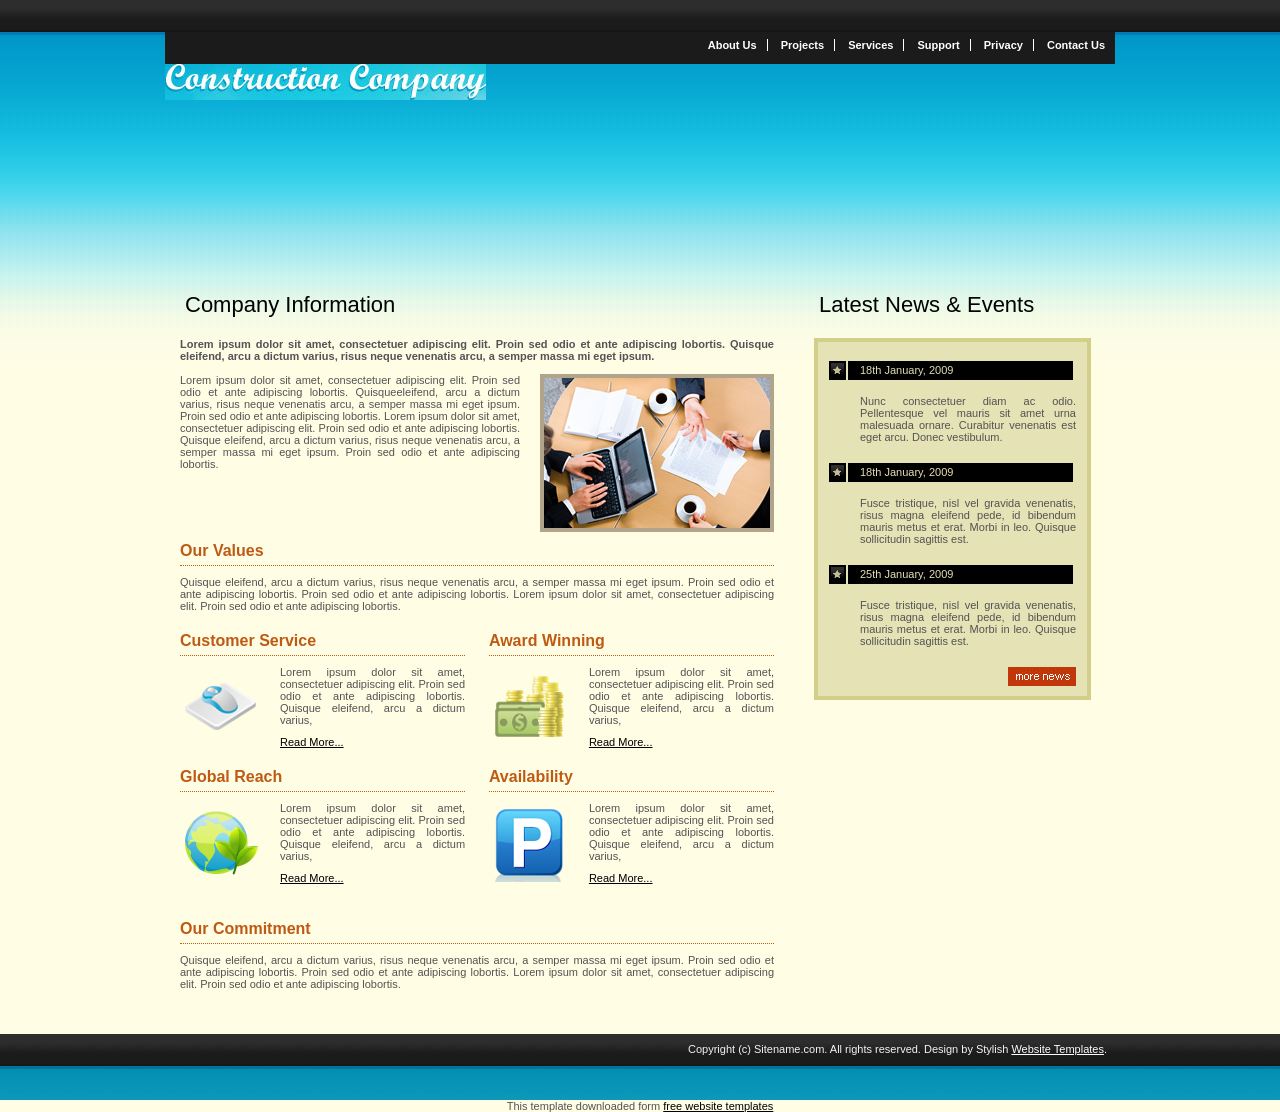
<file: public/aboutus.html>
<!DOCTYPE html PUBLIC "-//W3C//DTD XHTML 1.0 Transitional//EN" "http://www.w3.org/TR/xhtml1/DTD/xhtml1-transitional.dtd">
<html xmlns="http://www.w3.org/1999/xhtml">
<head>
<title>Constructional Company - About Us</title>
<meta http-equiv="Content-Type" content="text/html; charset=iso-8859-1" />
<link href="stylesheet/style.css" rel="stylesheet" type="text/css" />
</head>
<body>
<div id="container">
  <div class="header">
    <div class="topmenu">
      <ul>
        <li><a href="aboutus.html">About Us</a></li>
        <li><a href="projects.html">Projects</a></li>
        <li><a href="services.html">Services</a></li>
        <li><a href="support.html">Support</a></li>
        <li><a href="privacy.html">Privacy</a></li>
        <li style="border:none;"><a href="contact.html">Contact Us</a></li>
      </ul>
    </div>
  </div>
  <div class="clear"></div>
  <div class="insidebanner">
    <div class="logozone"> <a href="http://all-free-download.com/free-website-templates/"><img src="images/logo.jpg" alt="" border="0" /></a> </div>
  </div>
  <div class="clear"></div>
  <div class="workzone">
    <div class="workzone-left">
      <div>
        <h1>Company Information</h1>
      </div>
      <div class="clear"></div>
      <div style="padding-bottom:10px;">
        <div><strong>Lorem ipsum dolor sit amet, consectetuer adipiscing elit. Proin sed odio et ante adipiscing lobortis. Quisque eleifend, arcu a dictum varius, risus neque venenatis arcu, a semper massa mi eget ipsum. </strong><br />
          <br />
          <img src="images/photo-about.jpg" alt="" class="aboutus-img" /> Lorem ipsum dolor sit amet, consectetuer adipiscing elit. Proin sed odio et ante adipiscing lobortis. Quisqueeleifend, arcu a dictum varius, risus neque venenatis arcu, a semper massa mi eget ipsum. Proin sed odio et ante adipiscing lobortis. Lorem ipsum dolor sit amet, consectetuer adipiscing elit. Proin sed odio et ante adipiscing lobortis. Quisque eleifend, arcu a dictum varius, risus neque venenatis arcu, a semper massa mi eget ipsum. Proin sed odio et ante adipiscing lobortis.<br />
          <br />
        </div>
        <div class="clear"></div>
        <div>
          <h3>Our Values</h3>
          <div>Quisque eleifend, arcu a dictum varius, risus neque venenatis arcu, a semper massa mi eget ipsum. Proin sed odio et ante adipiscing lobortis. Proin sed odio et ante adipiscing lobortis. Lorem ipsum dolor sit amet, consectetuer adipiscing elit. Proin sed odio et ante adipiscing lobortis.</div>
        </div>
        <div class="clear"></div>
        <div class="aboutcolumnzone">
          <div class="aboutcolumn1">
            <div>
              <h3>Customer Service</h3>
              <img src="images/ico-med-1.png" alt="" class="abouticon" /> Lorem ipsum dolor sit amet, consectetuer adipiscing elit. Proin sed odio et ante adipiscing lobortis. Quisque eleifend, arcu a dictum varius,
              <div class="readmore"><a href="http://all-free-download.com/free-website-templates/">Read More...</a></div>
            </div>
          </div>
          <div class="aboutcolumn2">
            <div>
              <h3>Award Winning</h3>
              <img src="images/ico-med-2.png" alt="" class="abouticon" /> Lorem ipsum dolor sit amet, consectetuer adipiscing elit. Proin sed odio et ante adipiscing lobortis. Quisque eleifend, arcu a dictum varius,
              <div class="readmore"><a href="http://all-free-download.com/free-website-templates/">Read More...</a></div>
            </div>
          </div>
          <div class="clear"></div>
          <div class="aboutcolumn1">
            <div>
              <h3>Global Reach</h3>
              <img src="images/ico-med-3.png" alt="" class="abouticon" /> Lorem ipsum dolor sit amet, consectetuer adipiscing elit. Proin sed odio et ante adipiscing lobortis. Quisque eleifend, arcu a dictum varius,
              <div class="readmore"><a href="http://all-free-download.com/free-website-templates/">Read More...</a></div>
            </div>
          </div>
          <div class="aboutcolumn2">
            <div>
              <h3>Availability</h3>
              <img src="images/ico-med-4.png" alt="" class="abouticon" /> Lorem ipsum dolor sit amet, consectetuer adipiscing elit. Proin sed odio et ante adipiscing lobortis. Quisque eleifend, arcu a dictum varius,
              <div class="readmore"><a href="http://all-free-download.com/free-website-templates/">Read More...</a></div>
            </div>
          </div>
          <div class="clear"></div>
        </div>
        <div>
          <h3>Our Commitment</h3>
          <div> Quisque eleifend, arcu a dictum varius, risus neque venenatis arcu, a semper massa mi eget ipsum. Proin sed odio et ante adipiscing lobortis. Proin sed odio et ante adipiscing lobortis. Lorem ipsum dolor sit amet, consectetuer adipiscing elit. Proin sed odio et ante adipiscing lobortis. </div>
        </div>
      </div>
    </div>
    <div class="workzone-right">
      <div>
        <h1>Latest News &amp; Events</h1>
        <div class="newszone">
          <div>
            <div>
              <div class="newssubheading">18th January, 2009</div>
              <div class="newscontent"> Nunc consectetuer diam ac odio. Pellentesque vel mauris sit amet urna malesuada ornare. Curabitur venenatis est eget arcu. Donec vestibulum. </div>
            </div>
            <div>
              <div class="newssubheading">18th January, 2009</div>
              <div class="newscontent"> Fusce tristique, nisl vel gravida venenatis, risus magna eleifend pede, id bibendum mauris metus et erat. Morbi in leo. Quisque sollicitudin sagittis est. </div>
            </div>
            <div>
              <div class="newssubheading">25th January, 2009</div>
              <div class="newscontent"> Fusce tristique, nisl vel gravida venenatis, risus magna eleifend pede, id bibendum mauris metus et erat. Morbi in leo. Quisque sollicitudin sagittis est. </div>
            </div>
            <div class="morenews"><a href="http://all-free-download.com/free-website-templates/"><img src="images/more-news.jpg" alt="" border="0" /></a></div>
          </div>
        </div>
        <div class="clear"></div>
      </div>
    </div>
    <div class="clear"></div>
  </div>
  <div class="clear"></div>
</div>
<div class="clear"></div>
<div class="footer">
  <div class="footerinside">
    <div class="footerlink"> Copyright (c) Sitename.com. All rights reserved. Design by Stylish <a href="http://www.stylishtemplate.com" style="color:#FFFFFF;">Website Templates</a>. </div>
  </div>
</div>
<div class="clear"></div>
<div align=center>This template  downloaded form <a href='http://all-free-download.com/free-website-templates/'>free website templates</a></div></body>
</html>
</file>
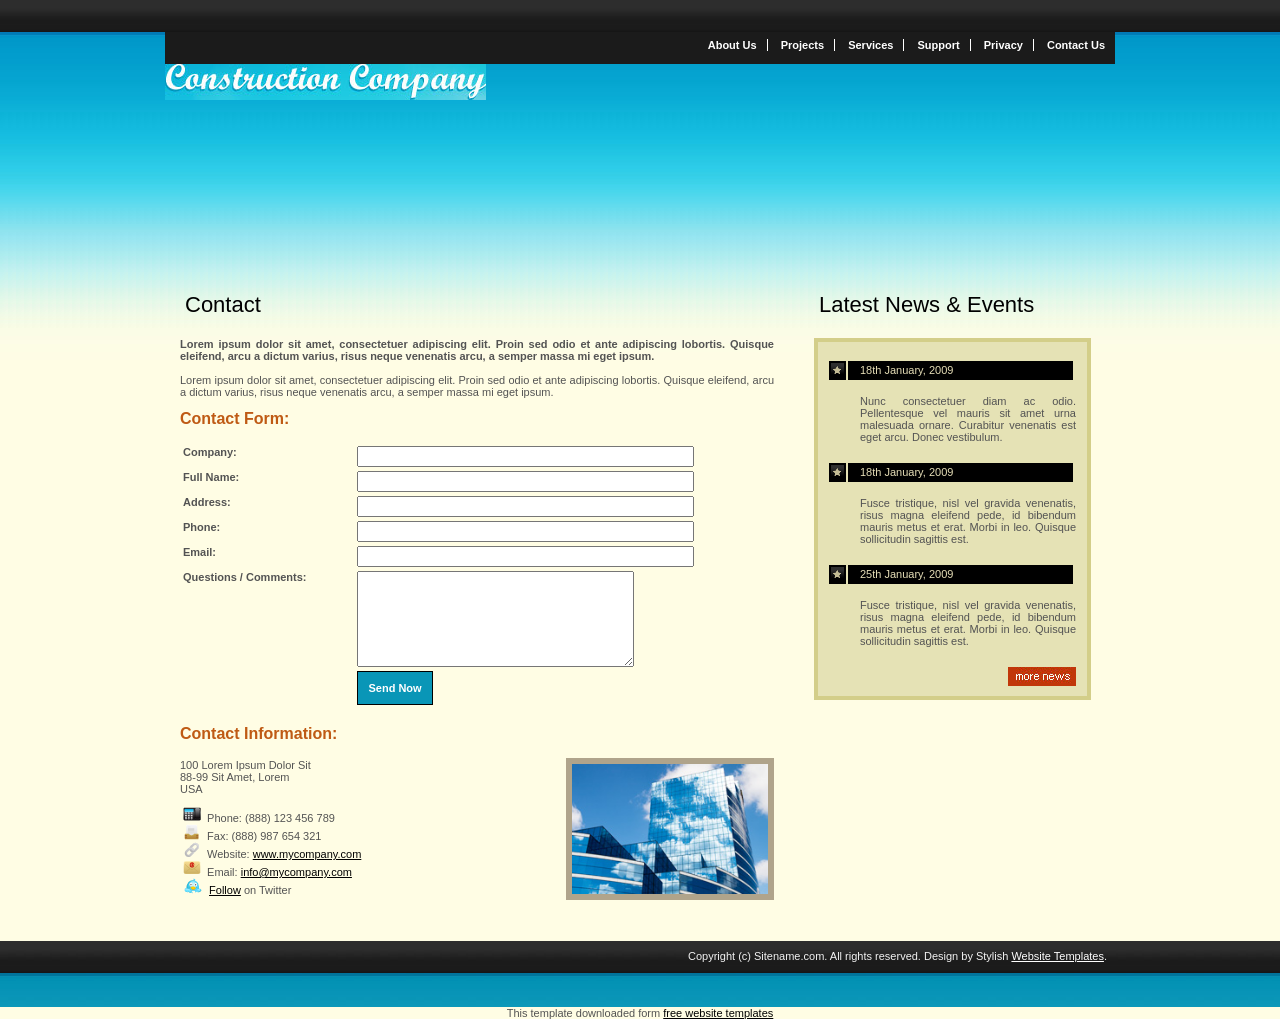
<file: public/contact.html>
<!DOCTYPE html PUBLIC "-//W3C//DTD XHTML 1.0 Transitional//EN" "http://www.w3.org/TR/xhtml1/DTD/xhtml1-transitional.dtd">
<html xmlns="http://www.w3.org/1999/xhtml">
<head>
<title>Constructional Company - Contact</title>
<meta http-equiv="Content-Type" content="text/html; charset=iso-8859-1" />
<link href="stylesheet/style.css" rel="stylesheet" type="text/css" />
</head>
<body>
<div id="container">
  <div class="header">
    <div class="topmenu">
      <ul>
        <li><a href="aboutus.html">About Us</a></li>
        <li><a href="projects.html">Projects</a></li>
        <li><a href="services.html">Services</a></li>
        <li><a href="support.html">Support</a></li>
        <li><a href="privacy.html">Privacy</a></li>
        <li style="border:none;"><a href="contact.html">Contact Us</a></li>
      </ul>
    </div>
  </div>
  <div class="clear"></div>
  <div class="insidebanner">
    <div class="logozone"> <a href="http://all-free-download.com/free-website-templates/"><img src="images/logo.jpg" alt="" border="0" /></a> </div>
  </div>
  <div class="clear"></div>
  <div class="workzone">
    <div class="workzone-left">
      <div>
        <h1>Contact</h1>
      </div>
      <div class="clear"></div>
      <div style="margin-bottom:10px;">
        <div> <strong>Lorem ipsum dolor sit amet, consectetuer adipiscing elit. Proin sed odio et ante adipiscing lobortis. Quisque eleifend, arcu a dictum varius, risus neque venenatis arcu, a semper massa mi eget ipsum. </strong><br />
          <br />
          Lorem ipsum dolor sit amet, consectetuer adipiscing elit. Proin sed odio et ante adipiscing lobortis. Quisque eleifend, arcu a dictum varius, risus neque venenatis arcu, a semper massa mi eget ipsum. </div>
        <div> <br />
          <h4>Contact Form:</h4>
          <form action="http://all-free-download.com/free-website-templates/" method="post">
            <table width="97%">
              <tr>
                <td width="145" align="left" valign="top" class="body" id="Company"><strong>Company:</strong></td>
                <td width="280" align="left" valign="top"><input name="Company" type="text" size="40" /></td>
              </tr>
              <tr>
                <td align="left" valign="top" class="body" id="Contact"><strong>Full Name:</strong></td>
                <td align="left" valign="top"><input name="Name" type="text" size="40" /></td>
              </tr>
              <tr>
                <td align="left" valign="top" class="body" id="Address"><strong>Address: </strong></td>
                <td align="left" valign="top"><input name="Address" type="text" size="40" /></td>
              </tr>
              <tr>
                <td align="left" valign="top" class="body" id="Phone"><strong> Phone: </strong></td>
                <td align="left" valign="top"><input name="Phone" type="text" size="40" /></td>
              </tr>
              <tr>
                <td align="left" valign="top" class="body" id="Email"><strong> Email: </strong></td>
                <td align="left" valign="top"><input name="Email" type="text" size="40" /></td>
              </tr>
              <tr>
                <td align="left" valign="top" class="body" id="Comments"><strong> Questions / Comments: </strong></td>
                <td align="left" valign="top"><textarea name="comments" cols="32" rows="6"></textarea></td>
              </tr>
              <tr>
                <td></td>
                <td><input type="submit" name="submit" class="button" value="Send Now" /></td>
              </tr>
            </table>
          </form>
        </div>
        <div> <br />
          <h4>Contact Information: </h4>
          <img src="images/photo-contact.jpg" alt="" width="196" height="130" class="project-img" />
          <p>100 Lorem Ipsum Dolor Sit<br />
            88-99 Sit Amet, Lorem<br />
            USA</p>
          <p> <span><img src="images/ico-phone.png" alt="" width="20" height="16" hspace="2"  /> Phone:</span> (888) 123 456 789<br />
            <span><img src="images/ico-fax.png" alt="" width="20" height="16" hspace="2"  /> Fax:</span> (888) 987 654 321<br />
            <span><img src="images/ico-website.png" alt="" width="20" height="16" hspace="2"  /> Website:</span> <a href="http://all-free-download.com/free-website-templates/">www.mycompany.com</a><br />
            <span><img src="images/ico-email.png" alt="" width="20" height="16" hspace="2"  /> Email:</span> <a href="http://all-free-download.com/free-website-templates/">info@mycompany.com</a><br />
            <span><img src="images/ico-twitter.png" alt="" width="20" height="16" hspace="3"  /> <a href="http://all-free-download.com/free-website-templates/">Follow</a> on Twitter</span><br />
          </p>
        </div>
      </div>
    </div>
    <div class="workzone-right">
      <div>
        <h1>Latest News &amp; Events</h1>
        <div class="newszone">
          <div>
            <div>
              <div class="newssubheading">18th January, 2009</div>
              <div class="newscontent"> Nunc consectetuer diam ac odio. Pellentesque vel mauris sit amet urna malesuada ornare. Curabitur venenatis est eget arcu. Donec vestibulum. </div>
            </div>
            <div>
              <div class="newssubheading">18th January, 2009</div>
              <div class="newscontent"> Fusce tristique, nisl vel gravida venenatis, risus magna eleifend pede, id bibendum mauris metus et erat. Morbi in leo. Quisque sollicitudin sagittis est. </div>
            </div>
            <div>
              <div class="newssubheading">25th January, 2009</div>
              <div class="newscontent"> Fusce tristique, nisl vel gravida venenatis, risus magna eleifend pede, id bibendum mauris metus et erat. Morbi in leo. Quisque sollicitudin sagittis est. </div>
            </div>
            <div class="morenews"><a href="http://all-free-download.com/free-website-templates/"><img src="images/more-news.jpg" alt="" border="0" /></a></div>
          </div>
        </div>
        <div class="clear"></div>
      </div>
    </div>
    <div class="clear"></div>
  </div>
  <div class="clear"></div>
</div>
<div class="clear"></div>
<div class="footer">
  <div class="footerinside">
    <div class="footerlink"> Copyright (c) Sitename.com. All rights reserved. Design by Stylish <a href="http://www.stylishtemplate.com" style="color:#FFFFFF;">Website Templates</a>. </div>
  </div>
</div>
<div class="clear"></div>
<div align=center>This template  downloaded form <a href='http://all-free-download.com/free-website-templates/'>free website templates</a></div></body>
</html>
</file>
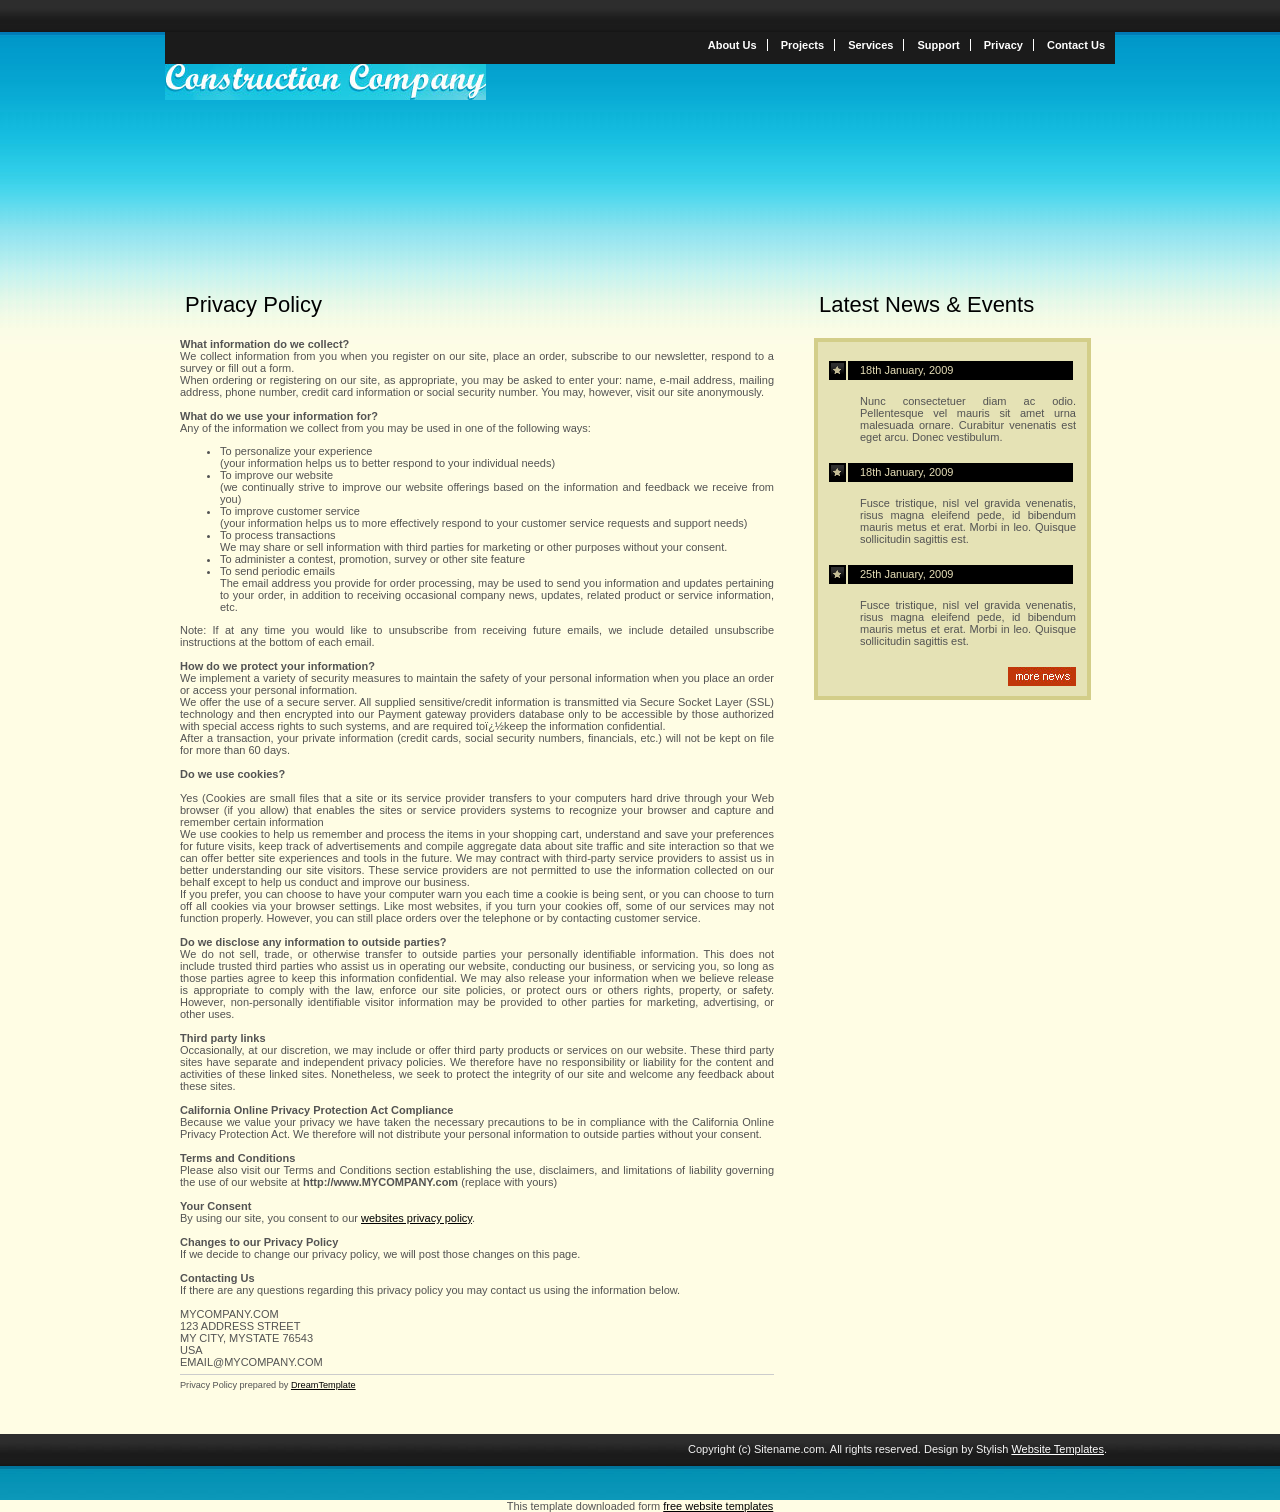
<file: public/privacy.html>
<!DOCTYPE html PUBLIC "-//W3C//DTD XHTML 1.0 Transitional//EN" "http://www.w3.org/TR/xhtml1/DTD/xhtml1-transitional.dtd">
<html xmlns="http://www.w3.org/1999/xhtml">
<head>
<title>Constructional Company - Privacy</title>
<meta http-equiv="Content-Type" content="text/html; charset=iso-8859-1" />
<link href="stylesheet/style.css" rel="stylesheet" type="text/css" />
</head>
<body>
<div id="container">
  <div class="header">
    <div class="topmenu">
      <ul>
        <li><a href="aboutus.html">About Us</a></li>
        <li><a href="projects.html">Projects</a></li>
        <li><a href="services.html">Services</a></li>
        <li><a href="support.html">Support</a></li>
        <li><a href="privacy.html">Privacy</a></li>
        <li style="border:none;"><a href="contact.html">Contact Us</a></li>
      </ul>
    </div>
  </div>
  <div class="clear"></div>
  <div class="insidebanner">
    <div class="logozone"> <a href="http://all-free-download.com/free-website-templates/"><img src="images/logo.jpg" alt="" border="0" /></a> </div>
  </div>
  <div class="clear"></div>
  <div class="workzone">
    <div class="workzone-left">
      <div>
        <h1>Privacy Policy</h1>
      </div>
      <div class="clear"></div>
      <div style="margin-bottom:10px;"><strong>What information do we collect?</strong><br />
        We collect information from you when you register on our site, place an order, subscribe to our newsletter, respond to a survey or fill out a form. <br />
        When ordering or registering on our site, as appropriate, you may be asked to enter your: name, e-mail address, mailing address, phone number, credit card information or social security number. You may, however, visit our site anonymously.<br />
        <br />
        <strong>What do we use your information for?</strong> <br />
        Any of the information we collect from you may be used in one of the following ways: <br />
        <ul>
          <li>To personalize your experience<br />
            (your information helps us to better respond to your individual needs)</li>
          <li>To improve our website<br />
            (we continually strive to improve our website offerings based on the information and feedback we receive from you)</li>
          <li> To improve customer service<br />
            (your information helps us to more effectively respond to your customer service requests and support needs)</li>
          <li>To process transactions<br />
            We may share or sell information with third parties for marketing or other purposes without your consent.</li>
          <li>To administer a contest, promotion, survey or other site feature</li>
          <li>To send periodic emails<br />
            The email address you provide for order processing, may be used to send you information and updates pertaining to your order, in addition to receiving occasional company news, updates, related product or service information, etc.</li>
        </ul>
        Note: If at any time you would like to unsubscribe from receiving future emails, we include detailed unsubscribe instructions at the bottom of each email.<br />
        <br />
        <strong>How do we protect your information?</strong><br />
        We implement a variety of security measures to maintain the safety of your personal information when you place an order or access your personal information. <br />
        We offer the use of a secure server. All supplied sensitive/credit information is transmitted via Secure Socket Layer (SSL) technology and then encrypted into our Payment gateway providers database only to be accessible by those authorized with special access rights to such systems, and are required to&iuml;&iquest;&frac12;keep the information confidential. <br />
        After a transaction, your private information (credit cards, social security numbers, financials, etc.) will not be kept on file for more than 60 days.<br />
        <br />
        <strong>Do we use cookies?</strong> <br />
        <br />
        Yes (Cookies are small files that a site or its service provider transfers to your computers hard drive through your Web browser (if you allow) that enables the sites or service providers systems to recognize your browser and capture and remember certain information <br />
        We use cookies to help us remember and process the items in your shopping cart, understand and save your preferences for future visits, keep track of advertisements and compile aggregate data about site traffic and site interaction so that we can offer better site experiences and tools in the future. We may contract with third-party service providers to assist us in better understanding our site visitors. These service providers are not permitted to use the information collected on our behalf except to help us conduct and improve our business. <br />
        If you prefer, you can choose to have your computer warn you each time a cookie is being sent, or you can choose to turn off all cookies via your browser settings. Like most websites, if you turn your cookies off, some of our services may not function properly. However, you can still place orders over the telephone or by contacting customer service.<br />
        <br />
        <strong>Do we disclose any information to outside parties?</strong><br />
        We do not sell, trade, or otherwise transfer to outside parties your personally identifiable information. This does not include trusted third parties who assist us in operating our website, conducting our business, or servicing you, so long as those parties agree to keep this information confidential. We may also release your information when we believe release is appropriate to comply with the law, enforce our site policies, or protect ours or others rights, property, or safety. However, non-personally identifiable visitor information may be provided to other parties for marketing, advertising, or other uses.<br />
        <br />
        <strong>Third party links</strong><br />
        Occasionally, at our discretion, we may include or offer third party products or services on our website. These third party sites have separate and independent privacy policies. We therefore have no responsibility or liability for the content and activities of these linked sites. Nonetheless, we seek to protect the integrity of our site and welcome any feedback about these sites.<br />
        <br />
        <strong>California Online Privacy Protection Act Compliance</strong><br />
        Because we value your privacy we have taken the necessary precautions to be in compliance with the California Online Privacy Protection Act. We therefore will not distribute your personal information to outside parties without your consent.<br />
        <br />
        <strong>Terms and Conditions</strong><br />
        Please also visit our Terms and Conditions section establishing the use, disclaimers, and limitations of liability governing the use of our website at <strong>http://www.MYCOMPANY.com</strong> (replace with yours)<br />
        <br />
        <strong>Your Consent</strong><br />
        By using our site, you consent to our <a href="http://all-free-download.com/free-website-templates/">websites privacy policy</a>.<br />
        <br />
        <strong>Changes to our Privacy Policy</strong><br />
        If we decide to change our privacy policy, we will post those changes on this page. <br />
        <br />
        <strong>Contacting Us</strong> <br />
        If there are any questions regarding this privacy policy you may contact us using the information below. <br />
        <br />
        MYCOMPANY.COM<br />
        123 ADDRESS STREET<br />
        MY CITY, MYSTATE 76543<br />
        USA<br />
        EMAIL@MYCOMPANY.COM<br />
        <hr noshade="noshade" size="1" color="#ccc" />
        <small>Privacy Policy prepared by <a href="http://www.dreamtemplate.com">DreamTemplate</a></small> </div>
    </div>
    <div class="workzone-right">
      <div>
        <h1>Latest News &amp; Events</h1>
        <div class="newszone">
          <div>
            <div>
              <div class="newssubheading">18th January, 2009</div>
              <div class="newscontent"> Nunc consectetuer diam ac odio. Pellentesque vel mauris sit amet urna malesuada ornare. Curabitur venenatis est eget arcu. Donec vestibulum. </div>
            </div>
            <div>
              <div class="newssubheading">18th January, 2009</div>
              <div class="newscontent"> Fusce tristique, nisl vel gravida venenatis, risus magna eleifend pede, id bibendum mauris metus et erat. Morbi in leo. Quisque sollicitudin sagittis est. </div>
            </div>
            <div>
              <div class="newssubheading">25th January, 2009</div>
              <div class="newscontent"> Fusce tristique, nisl vel gravida venenatis, risus magna eleifend pede, id bibendum mauris metus et erat. Morbi in leo. Quisque sollicitudin sagittis est. </div>
            </div>
            <div class="morenews"><a href="http://all-free-download.com/free-website-templates/"><img src="images/more-news.jpg" alt="" border="0" /></a></div>
          </div>
        </div>
        <div class="clear"></div>
      </div>
    </div>
    <div class="clear"></div>
  </div>
  <div class="clear"></div>
</div>
<div class="clear"></div>
<div class="footer">
  <div class="footerinside">
    <div class="footerlink"> Copyright (c) Sitename.com. All rights reserved. Design by Stylish <a href="http://www.stylishtemplate.com" style="color:#FFFFFF;">Website Templates</a>. </div>
  </div>
</div>
<div class="clear"></div>
<div align=center>This template  downloaded form <a href='http://all-free-download.com/free-website-templates/'>free website templates</a></div></body>
</html>
</file>
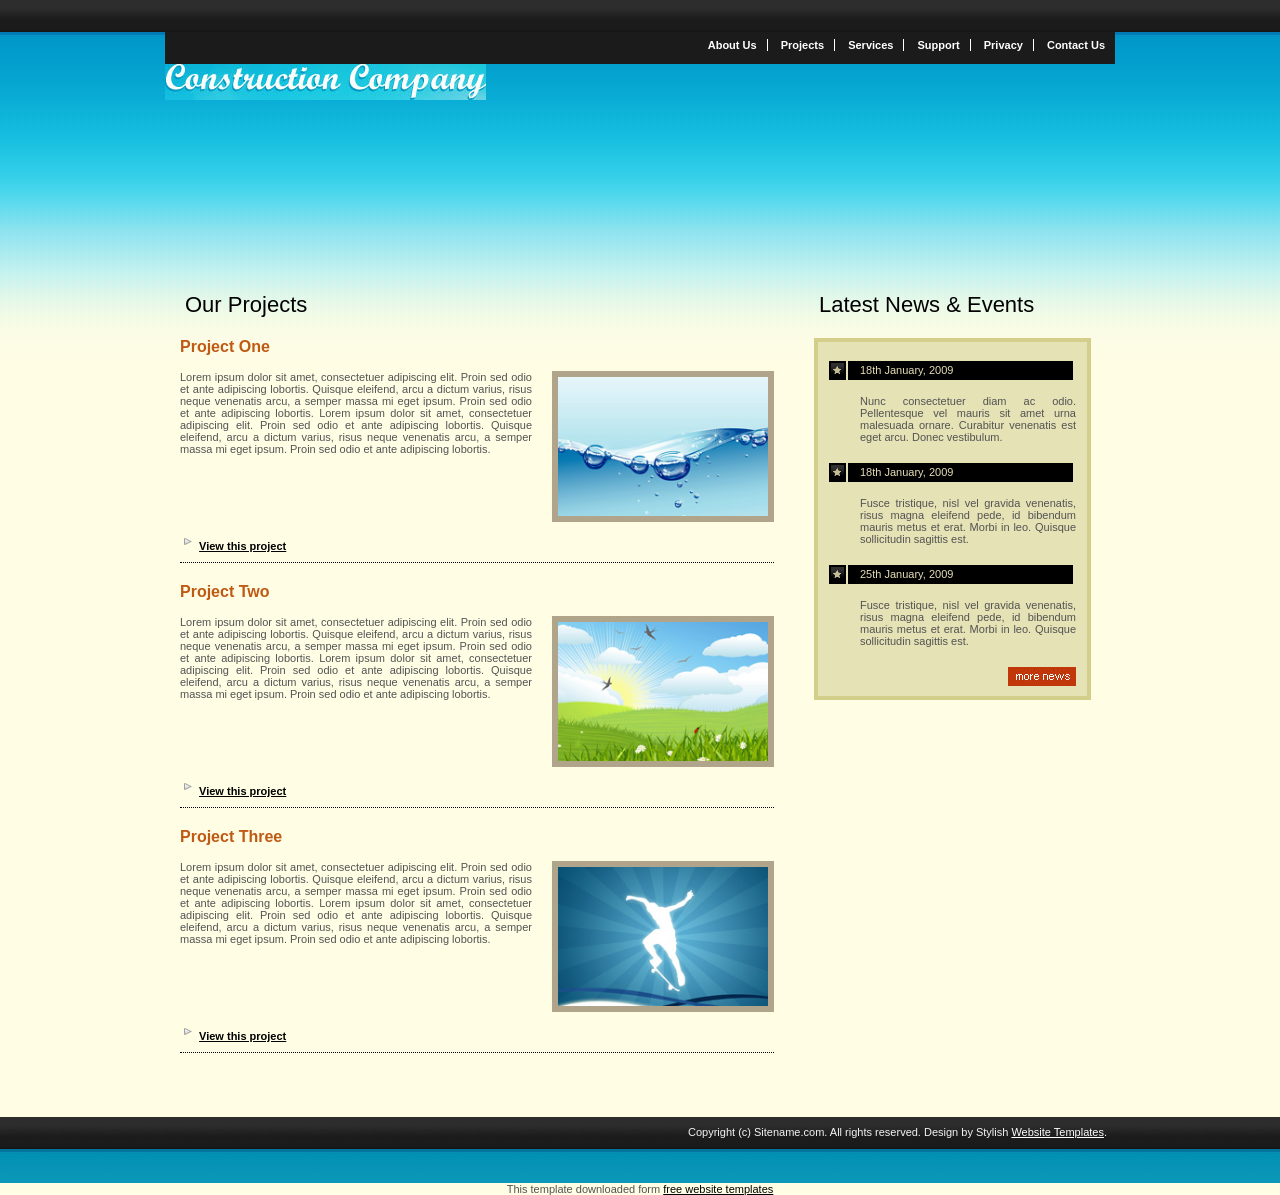
<file: public/projects.html>
<!DOCTYPE html PUBLIC "-//W3C//DTD XHTML 1.0 Transitional//EN" "http://www.w3.org/TR/xhtml1/DTD/xhtml1-transitional.dtd">
<html xmlns="http://www.w3.org/1999/xhtml">
<head>
<title>Constructional Company - Projects</title>
<meta http-equiv="Content-Type" content="text/html; charset=iso-8859-1" />
<link href="stylesheet/style.css" rel="stylesheet" type="text/css" />
</head>
<body>
<div id="container">
  <div class="header">
    <div class="topmenu">
      <ul>
        <li><a href="aboutus.html">About Us</a></li>
        <li><a href="projects.html">Projects</a></li>
        <li><a href="services.html">Services</a></li>
        <li><a href="support.html">Support</a></li>
        <li><a href="privacy.html">Privacy</a></li>
        <li style="border:none;"><a href="contact.html">Contact Us</a></li>
      </ul>
    </div>
  </div>
  <div class="clear"></div>
  <div class="insidebanner">
    <div class="logozone"> <a href="http://all-free-download.com/free-website-templates/"><img src="images/logo.jpg" alt="" border="0" /></a> </div>
  </div>
  <div class="clear"></div>
  <div class="workzone">
    <div class="workzone-left">
      <div>
        <h1>Our<span class="redheading"> Projects</span></h1>
      </div>
      <div class="clear"></div>
      <div style="padding-bottom:10px;">
        <div class="ourprojectrow">
          <h4>Project One</h4>
          <div> <img src="images/projectimg1.jpg" alt="" width="210" height="139" class="project-img" /> Lorem ipsum dolor sit amet, consectetuer adipiscing elit. Proin sed odio et ante adipiscing lobortis. Quisque eleifend, arcu a dictum varius, risus neque venenatis arcu, a semper massa mi eget ipsum. Proin sed odio et ante adipiscing lobortis. Lorem ipsum dolor sit amet, consectetuer adipiscing elit. Proin sed odio et ante adipiscing lobortis. Quisque eleifend, arcu a dictum varius, risus neque venenatis arcu, a semper massa mi eget ipsum. Proin sed odio et ante adipiscing lobortis.
            <div class="clear"></div>
          </div>
          <br />
          <div style="font-weight:bold;"><img src="images/arrow.png" alt="" width="16" height="16" border="0"  /> <a href="http://all-free-download.com/free-website-templates/">View this project</a>
            <div class="clear"></div>
          </div>
        </div>
        <div class="ourprojectrow">
          <h4>Project Two </h4>
          <div> <img src="images/projectimg2.jpg" alt="" width="210" height="139" class="project-img" /> Lorem ipsum dolor sit amet, consectetuer adipiscing elit. Proin sed odio et ante adipiscing lobortis. Quisque eleifend, arcu a dictum varius, risus neque venenatis arcu, a semper massa mi eget ipsum. Proin sed odio et ante adipiscing lobortis. Lorem ipsum dolor sit amet, consectetuer adipiscing elit. Proin sed odio et ante adipiscing lobortis. Quisque eleifend, arcu a dictum varius, risus neque venenatis arcu, a semper massa mi eget ipsum. Proin sed odio et ante adipiscing lobortis.
            <div class="clear"></div>
          </div>
          <br />
          <div style="font-weight:bold;"><img src="images/arrow.png" alt="" width="16" height="16" border="0"  /> <a href="http://all-free-download.com/free-website-templates/">View this project</a>
            <div class="clear"></div>
          </div>
        </div>
        <div class="ourprojectrow">
          <h4>Project Three </h4>
          <div> <img src="images/projectimg3.jpg" alt="" width="210" height="139" class="project-img" /> Lorem ipsum dolor sit amet, consectetuer adipiscing elit. Proin sed odio et ante adipiscing lobortis. Quisque eleifend, arcu a dictum varius, risus neque venenatis arcu, a semper massa mi eget ipsum. Proin sed odio et ante adipiscing lobortis. Lorem ipsum dolor sit amet, consectetuer adipiscing elit. Proin sed odio et ante adipiscing lobortis. Quisque eleifend, arcu a dictum varius, risus neque venenatis arcu, a semper massa mi eget ipsum. Proin sed odio et ante adipiscing lobortis.
            <div class="clear"></div>
          </div>
          <br />
          <div style="font-weight:bold;"><img src="images/arrow.png" alt="" width="16" height="16" border="0"  /> <a href="http://all-free-download.com/free-website-templates/">View this project</a>
            <div class="clear"></div>
          </div>
        </div>
      </div>
    </div>
    <div class="workzone-right">
      <div>
        <h1>Latest News &amp; Events</h1>
        <div class="newszone">
          <div>
            <div>
              <div class="newssubheading">18th January, 2009</div>
              <div class="newscontent"> Nunc consectetuer diam ac odio. Pellentesque vel mauris sit amet urna malesuada ornare. Curabitur venenatis est eget arcu. Donec vestibulum. </div>
            </div>
            <div>
              <div class="newssubheading">18th January, 2009</div>
              <div class="newscontent"> Fusce tristique, nisl vel gravida venenatis, risus magna eleifend pede, id bibendum mauris metus et erat. Morbi in leo. Quisque sollicitudin sagittis est. </div>
            </div>
            <div>
              <div class="newssubheading">25th January, 2009</div>
              <div class="newscontent"> Fusce tristique, nisl vel gravida venenatis, risus magna eleifend pede, id bibendum mauris metus et erat. Morbi in leo. Quisque sollicitudin sagittis est. </div>
            </div>
            <div class="morenews"><a href="http://all-free-download.com/free-website-templates/"><img src="images/more-news.jpg" alt="" border="0" /></a></div>
          </div>
        </div>
        <div class="clear"></div>
      </div>
    </div>
    <div class="clear"></div>
  </div>
  <div class="clear"></div>
</div>
<div class="clear"></div>
<div class="footer">
  <div class="footerinside">
    <div class="footerlink"> Copyright (c) Sitename.com. All rights reserved. Design by Stylish <a href="http://www.stylishtemplate.com" style="color:#FFFFFF;">Website Templates</a>. </div>
  </div>
</div>
<div class="clear"></div>
<div align=center>This template  downloaded form <a href='http://all-free-download.com/free-website-templates/'>free website templates</a></div></body>
</html>
</file>
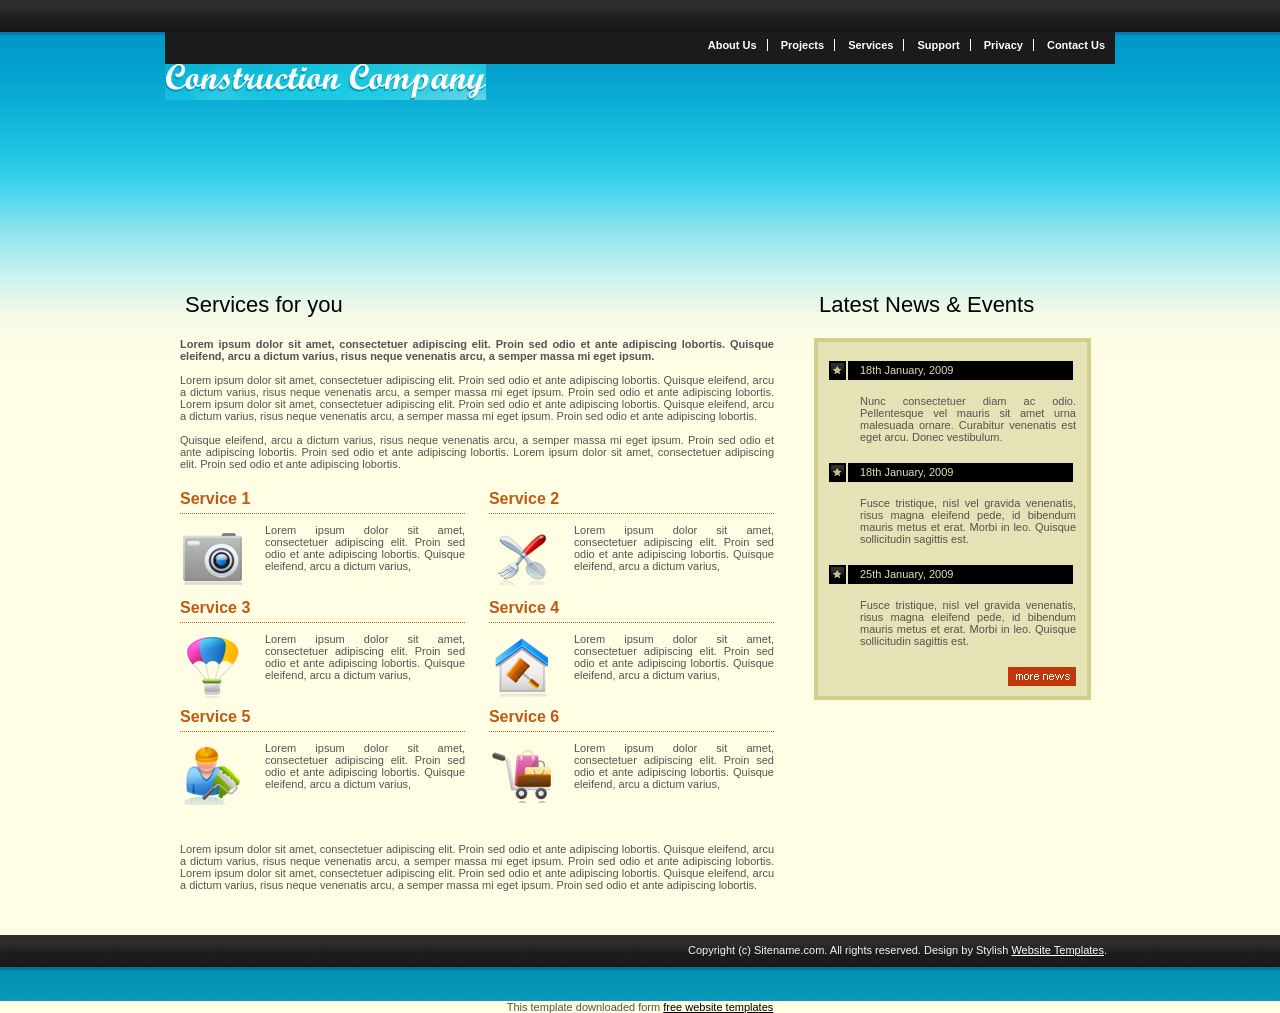
<file: public/services.html>
<!DOCTYPE html PUBLIC "-//W3C//DTD XHTML 1.0 Transitional//EN" "http://www.w3.org/TR/xhtml1/DTD/xhtml1-transitional.dtd">
<html xmlns="http://www.w3.org/1999/xhtml">
<head>
<title>Constructional Company - Services</title>
<meta http-equiv="Content-Type" content="text/html; charset=iso-8859-1" />
<link href="stylesheet/style.css" rel="stylesheet" type="text/css" />
</head>
<body>
<div id="container">
  <div class="header">
    <div class="topmenu">
      <ul>
        <li><a href="aboutus.html">About Us</a></li>
        <li><a href="projects.html">Projects</a></li>
        <li><a href="services.html">Services</a></li>
        <li><a href="support.html">Support</a></li>
        <li><a href="privacy.html">Privacy</a></li>
        <li style="border:none;"><a href="contact.html">Contact Us</a></li>
      </ul>
    </div>
  </div>
  <div class="clear"></div>
  <div class="insidebanner">
    <div class="logozone"> <a href="http://all-free-download.com/free-website-templates/"><img src="images/logo.jpg" alt="" border="0" /></a> </div>
  </div>
  <div class="clear"></div>
  <div class="workzone">
    <div class="workzone-left">
      <div>
        <h1>Services for you</h1>
      </div>
      <div class="clear"></div>
      <div style="padding-bottom:10px;">
        <div><strong>Lorem ipsum dolor sit amet, consectetuer adipiscing elit. Proin sed odio et ante adipiscing lobortis. Quisque eleifend, arcu a dictum varius, risus neque venenatis arcu, a semper massa mi eget ipsum. </strong> <br />
          <br />
          Lorem ipsum dolor sit amet, consectetuer adipiscing elit. Proin sed odio et ante adipiscing lobortis. Quisque eleifend, arcu a dictum varius, risus neque venenatis arcu, a semper massa mi eget ipsum. Proin sed odio et ante adipiscing lobortis. Lorem ipsum dolor sit amet, consectetuer adipiscing elit. Proin sed odio et ante adipiscing lobortis. Quisque eleifend, arcu a dictum varius, risus neque venenatis arcu, a semper massa mi eget ipsum. Proin sed odio et ante adipiscing lobortis.<br />
          <br />
          Quisque eleifend, arcu a dictum varius, risus neque venenatis arcu, a semper massa mi eget ipsum. Proin sed odio et ante adipiscing lobortis. Proin sed odio et ante adipiscing lobortis. Lorem ipsum dolor sit amet, consectetuer adipiscing elit. Proin sed odio et ante adipiscing lobortis. </div>
        <div class="clear"></div>
        <div class="clear"></div>
        <div class="servicecolumnzone">
          <div class="servicecolumn1">
            <div>
              <h3> Service 1</h3>
              <img src="images/ico1.png" alt="" class="abouticon" />Lorem ipsum dolor sit amet, consectetuer adipiscing elit. Proin sed odio et ante adipiscing lobortis. Quisque eleifend, arcu a dictum varius, </div>
            <div class="clear"></div>
          </div>
          <div class="servicecolumn2">
            <div>
              <h3>Service 2</h3>
              <img src="images/ico2.png" alt="" width="65" height="65" class="abouticon" />Lorem ipsum dolor sit amet, consectetuer adipiscing elit. Proin sed odio et ante adipiscing lobortis. Quisque eleifend, arcu a dictum varius, </div>
            <div class="clear"></div>
          </div>
          <div class="clear"></div>
          <div class="servicecolumn1">
            <div>
              <h3>Service 3 </h3>
              <img src="images/ico3.png" alt="" width="65" height="65" class="abouticon" />Lorem ipsum dolor sit amet, consectetuer adipiscing elit. Proin sed odio et ante adipiscing lobortis. Quisque eleifend, arcu a dictum varius, </div>
            <div class="clear"></div>
          </div>
          <div class="servicecolumn2">
            <div>
              <h3>Service 4 </h3>
              <img src="images/ico4.png" alt="" width="65" height="65" class="abouticon" />Lorem ipsum dolor sit amet, consectetuer adipiscing elit. Proin sed odio et ante adipiscing lobortis. Quisque eleifend, arcu a dictum varius, </div>
            <div class="clear"></div>
          </div>
          <div class="clear"></div>
          <div class="servicecolumn1">
            <div>
              <h3>Service 5 </h3>
              <img src="images/ico5.png" alt="" width="65" height="65" class="abouticon" />Lorem ipsum dolor sit amet, consectetuer adipiscing elit. Proin sed odio et ante adipiscing lobortis. Quisque eleifend, arcu a dictum varius, </div>
            <div class="clear"></div>
          </div>
          <div class="servicecolumn2">
            <div>
              <h3>Service 6 </h3>
              <img src="images/ico6.png" alt="" width="65" height="65" class="abouticon" />Lorem ipsum dolor sit amet, consectetuer adipiscing elit. Proin sed odio et ante adipiscing lobortis. Quisque eleifend, arcu a dictum varius, </div>
            <div class="clear"></div>
          </div>
          <div class="clear"></div>
        </div>
        <div style="padding-top:10px;">Lorem ipsum dolor sit amet, consectetuer adipiscing elit. Proin sed odio et ante adipiscing lobortis. Quisque eleifend, arcu a dictum varius, risus neque venenatis arcu, a semper massa mi eget ipsum. Proin sed odio et ante adipiscing lobortis. Lorem ipsum dolor sit amet, consectetuer adipiscing elit. Proin sed odio et ante adipiscing lobortis. Quisque eleifend, arcu a dictum varius, risus neque venenatis arcu, a semper massa mi eget ipsum. Proin sed odio et ante adipiscing lobortis.</div>
      </div>
    </div>
    <div class="workzone-right">
      <div>
        <h1>Latest News &amp; Events</h1>
        <div class="newszone">
          <div>
            <div>
              <div class="newssubheading">18th January, 2009</div>
              <div class="newscontent"> Nunc consectetuer diam ac odio. Pellentesque vel mauris sit amet urna malesuada ornare. Curabitur venenatis est eget arcu. Donec vestibulum. </div>
            </div>
            <div>
              <div class="newssubheading">18th January, 2009</div>
              <div class="newscontent"> Fusce tristique, nisl vel gravida venenatis, risus magna eleifend pede, id bibendum mauris metus et erat. Morbi in leo. Quisque sollicitudin sagittis est. </div>
            </div>
            <div>
              <div class="newssubheading">25th January, 2009</div>
              <div class="newscontent"> Fusce tristique, nisl vel gravida venenatis, risus magna eleifend pede, id bibendum mauris metus et erat. Morbi in leo. Quisque sollicitudin sagittis est. </div>
            </div>
            <div class="morenews"><a href="http://all-free-download.com/free-website-templates/"><img src="images/more-news.jpg" alt="" border="0" /></a></div>
          </div>
        </div>
        <div class="clear"></div>
      </div>
    </div>
    <div class="clear"></div>
  </div>
  <div class="clear"></div>
</div>
<div class="clear"></div>
<div class="footer">
  <div class="footerinside">
    <div class="footerlink"> Copyright (c) Sitename.com. All rights reserved. Design by Stylish <a href="http://www.stylishtemplate.com" style="color:#FFFFFF;">Website Templates</a>. </div>
  </div>
</div>
<div class="clear"></div>
<div align=center>This template  downloaded form <a href='http://all-free-download.com/free-website-templates/'>free website templates</a></div></body>
</html>
</file>
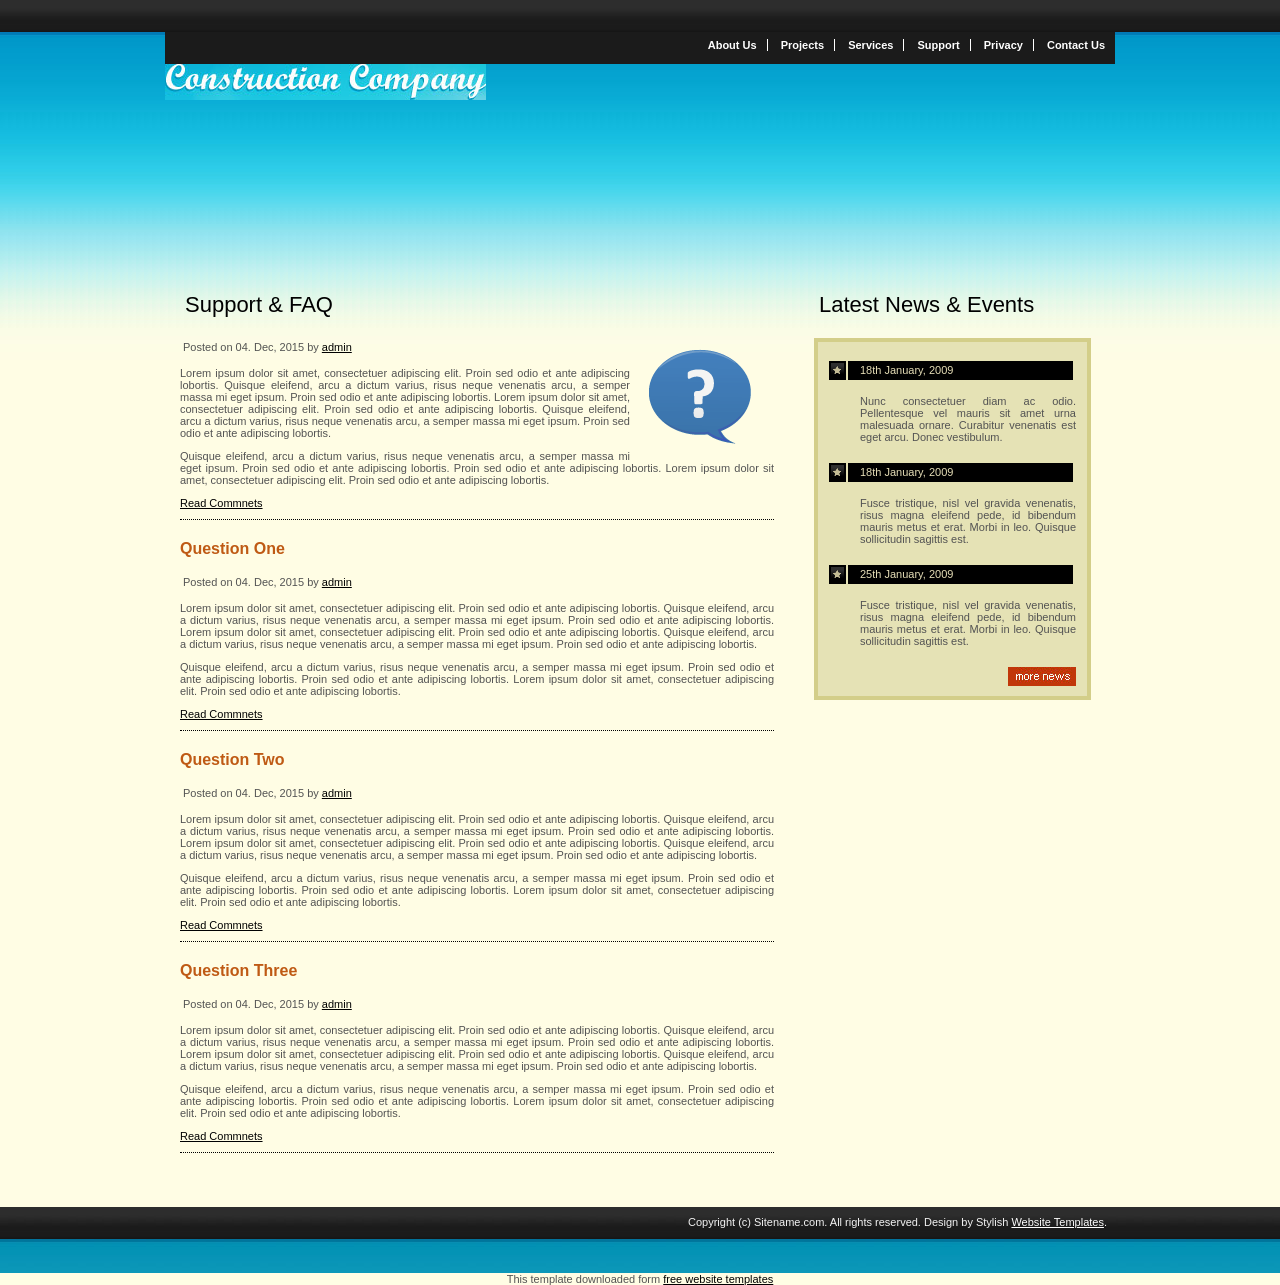
<file: public/support.html>
<!DOCTYPE html PUBLIC "-//W3C//DTD XHTML 1.0 Transitional//EN" "http://www.w3.org/TR/xhtml1/DTD/xhtml1-transitional.dtd">
<html xmlns="http://www.w3.org/1999/xhtml">
<head>
<title>Constructional Company - Support</title>
<meta http-equiv="Content-Type" content="text/html; charset=iso-8859-1" />
<link href="stylesheet/style.css" rel="stylesheet" type="text/css" />
</head>
<body>
<div id="container">
  <div class="header">
    <div class="topmenu">
      <ul>
        <li><a href="aboutus.html">About Us</a></li>
        <li><a href="projects.html">Projects</a></li>
        <li><a href="services.html">Services</a></li>
        <li><a href="support.html">Support</a></li>
        <li><a href="privacy.html">Privacy</a></li>
        <li style="border:none;"><a href="contact.html">Contact Us</a></li>
      </ul>
    </div>
  </div>
  <div class="clear"></div>
  <div class="insidebanner">
    <div class="logozone"> <a href="http://all-free-download.com/free-website-templates/"><img src="images/logo.jpg" alt="" border="0" /></a> </div>
  </div>
  <div class="clear"></div>
  <div class="workzone">
    <div class="workzone-left">
      <div>
        <h1>Support &amp; FAQ</h1>
      </div>
      <div class="clear"></div>
      <div>
        <div class="ourprojectrow"> <img src="images/ico-support.png" width="144" height="117" align="right" alt="" />
          <div class="blog-posted-row">Posted on 04. Dec, 2015 by <a href="http://all-free-download.com/free-website-templates/">admin</a></div>
          <div>
            <p>Lorem ipsum dolor sit amet, consectetuer adipiscing elit. Proin sed odio et ante adipiscing lobortis. Quisque eleifend, arcu a dictum varius, risus neque venenatis arcu, a semper massa mi eget ipsum. Proin sed odio et ante adipiscing lobortis. Lorem ipsum dolor sit amet, consectetuer adipiscing elit. Proin sed odio et ante adipiscing lobortis. Quisque eleifend, arcu a dictum varius, risus neque venenatis arcu, a semper massa mi eget ipsum. Proin sed odio et ante adipiscing lobortis.</p>
            <p>Quisque eleifend, arcu a dictum varius, risus neque venenatis arcu, a semper massa mi eget ipsum. Proin sed odio et ante adipiscing lobortis. Proin sed odio et ante adipiscing lobortis. Lorem ipsum dolor sit amet, consectetuer adipiscing elit. Proin sed odio et ante adipiscing lobortis.</p>
          </div>
          <div><a href="http://all-free-download.com/free-website-templates/">Read Commnets</a></div>
        </div>
        <div class="ourprojectrow">
          <h4>Question One</h4>
          <div class="blog-posted-row">Posted on 04. Dec, 2015 by <a href="http://all-free-download.com/free-website-templates/">admin</a></div>
          <div>
            <p>Lorem ipsum dolor sit amet, consectetuer adipiscing elit. Proin sed odio et ante adipiscing lobortis. Quisque eleifend, arcu a dictum varius, risus neque venenatis arcu, a semper massa mi eget ipsum. Proin sed odio et ante adipiscing lobortis. Lorem ipsum dolor sit amet, consectetuer adipiscing elit. Proin sed odio et ante adipiscing lobortis. Quisque eleifend, arcu a dictum varius, risus neque venenatis arcu, a semper massa mi eget ipsum. Proin sed odio et ante adipiscing lobortis.</p>
            <p>Quisque eleifend, arcu a dictum varius, risus neque venenatis arcu, a semper massa mi eget ipsum. Proin sed odio et ante adipiscing lobortis. Proin sed odio et ante adipiscing lobortis. Lorem ipsum dolor sit amet, consectetuer adipiscing elit. Proin sed odio et ante adipiscing lobortis.</p>
          </div>
          <div><a href="http://all-free-download.com/free-website-templates/">Read Commnets</a></div>
        </div>
        <div class="ourprojectrow">
          <h4>Question Two</h4>
          <div class="blog-posted-row">Posted on 04. Dec, 2015 by <a href="http://all-free-download.com/free-website-templates/">admin</a></div>
          <div>
            <p>Lorem ipsum dolor sit amet, consectetuer adipiscing elit. Proin sed odio et ante adipiscing lobortis. Quisque eleifend, arcu a dictum varius, risus neque venenatis arcu, a semper massa mi eget ipsum. Proin sed odio et ante adipiscing lobortis. Lorem ipsum dolor sit amet, consectetuer adipiscing elit. Proin sed odio et ante adipiscing lobortis. Quisque eleifend, arcu a dictum varius, risus neque venenatis arcu, a semper massa mi eget ipsum. Proin sed odio et ante adipiscing lobortis.</p>
            <p>Quisque eleifend, arcu a dictum varius, risus neque venenatis arcu, a semper massa mi eget ipsum. Proin sed odio et ante adipiscing lobortis. Proin sed odio et ante adipiscing lobortis. Lorem ipsum dolor sit amet, consectetuer adipiscing elit. Proin sed odio et ante adipiscing lobortis.</p>
          </div>
          <div><a href="http://all-free-download.com/free-website-templates/">Read Commnets</a></div>
        </div>
        <div class="ourprojectrow">
          <h4>Question Three</h4>
          <div class="blog-posted-row">Posted on 04. Dec, 2015 by <a href="http://all-free-download.com/free-website-templates/">admin</a></div>
          <div>
            <p>Lorem ipsum dolor sit amet, consectetuer adipiscing elit. Proin sed odio et ante adipiscing lobortis. Quisque eleifend, arcu a dictum varius, risus neque venenatis arcu, a semper massa mi eget ipsum. Proin sed odio et ante adipiscing lobortis. Lorem ipsum dolor sit amet, consectetuer adipiscing elit. Proin sed odio et ante adipiscing lobortis. Quisque eleifend, arcu a dictum varius, risus neque venenatis arcu, a semper massa mi eget ipsum. Proin sed odio et ante adipiscing lobortis.</p>
            <p>Quisque eleifend, arcu a dictum varius, risus neque venenatis arcu, a semper massa mi eget ipsum. Proin sed odio et ante adipiscing lobortis. Proin sed odio et ante adipiscing lobortis. Lorem ipsum dolor sit amet, consectetuer adipiscing elit. Proin sed odio et ante adipiscing lobortis.</p>
          </div>
          <div><a href="http://all-free-download.com/free-website-templates/">Read Commnets</a></div>
        </div>
      </div>
    </div>
    <div class="workzone-right">
      <div>
        <h1>Latest News &amp; Events</h1>
        <div class="newszone">
          <div>
            <div>
              <div class="newssubheading">18th January, 2009</div>
              <div class="newscontent"> Nunc consectetuer diam ac odio. Pellentesque vel mauris sit amet urna malesuada ornare. Curabitur venenatis est eget arcu. Donec vestibulum. </div>
            </div>
            <div>
              <div class="newssubheading">18th January, 2009</div>
              <div class="newscontent"> Fusce tristique, nisl vel gravida venenatis, risus magna eleifend pede, id bibendum mauris metus et erat. Morbi in leo. Quisque sollicitudin sagittis est. </div>
            </div>
            <div>
              <div class="newssubheading">25th January, 2009</div>
              <div class="newscontent"> Fusce tristique, nisl vel gravida venenatis, risus magna eleifend pede, id bibendum mauris metus et erat. Morbi in leo. Quisque sollicitudin sagittis est. </div>
            </div>
            <div class="morenews"><a href="http://all-free-download.com/free-website-templates/"><img src="images/more-news.jpg" alt="" border="0" /></a></div>
          </div>
        </div>
        <div class="clear"></div>
      </div>
    </div>
    <div class="clear"></div>
  </div>
  <div class="clear"></div>
</div>
<div class="clear"></div>
<div class="footer">
  <div class="footerinside">
    <div class="footerlink"> Copyright (c) Sitename.com. All rights reserved. Design by Stylish <a href="http://www.stylishtemplate.com" style="color:#FFFFFF;">Website Templates</a>. </div>
  </div>
</div>
<div class="clear"></div>
<div align=center>This template  downloaded form <a href='http://all-free-download.com/free-website-templates/'>free website templates</a></div></body>
</html>
</file>
<file: public/stylesheet/style.css>
/* CSS Document */

/*slider property */
#slider {
	background: white;
	border: 5px solid #eaeaea;
	box-shadow: 1px 1px 5px rgba(0,0,0,0.7);
	height: 250px;
	width: 500px;
	/*margin: 40px auto 0;*/
	overflow: visible;
	position: relative;
}

#mask {
	overflow: hidden;
	height: 250px;
}

#slider ul {
	margin: 0;
	padding: 0;
	position: relative;
}

#slider li {
	width: 500px;  /* Width Image */
	height: 150px; /* Height Image */
	position: absolute;
	right: -325px; /* Original Position - Outside of the Slider */
	top: 0px;
	list-style: none;
}

#slider li.firstanimation {
	animation: cycle 20s linear infinite;
}

#slider li.secondanimation {
	animation: cycletwo 20s linear infinite;
}

#slider li.thirdanimation {
	animation: cyclethree 20s linear infinite;
}

#slider li.fourthanimation {
	animation: cyclefour 20s linear infinite;
}


@keyframes cycle {
	0%  { right: 0px; } /* When you start the slide, the first image is already visible */
	5% { right: 0px; } /* Original Position */
	20% { right: 0px; opacity:1; z-index:0; } /* From 4% to 16 % = for 3 seconds the image is visible */
	25% { right: 325px; opacity: 0; z-index: 0; } /* From 16% to 20% = for 1 second exit image */
	26% { right: -325px; opacity: 0; z-index: -1; } /* Return to Original Position */
	90% { right: -325px; opacity: 0; z-index: 0; }
	95% { right: -325px; opacity: 0; } /* From 96% to 100% = for 1 second enter image*/
	100%{ right: 0px; opacity: 1; }
}

@keyframes cycletwo {
	0%  { right: -325px; opacity: 0; } /* Original Position */
	20% { right: -325px; opacity: 0; }/* Starts moving after 16% to this position */
	25% { right: 0px; opacity: 1; }
	30% { right: 0px; opacity: 1; }  /* From 20% to 24% = for 1 second enter image*/
	45% { right: 0px; opacity: 1; z-index: 0; }   /* From 24% to 36 % = for 3 seconds the image is visible */
	50% { right: 325px; opacity: 0; z-index: 0; } /* From 36% to 40% = for 1 second exit image */
	51% { right: -325px; opacity: 0; z-index: -1; }   /* Return to Original Position */
	100%{ right: -325px; opacity: 0; z-index: -1; }
}

@keyframes cyclethree {
	0%  { right: -325px; opacity: 0; }
	45% { right: -325px; opacity: 0; }
	50% { right: 0px; opacity: 1; }
	55% { right: 0px; opacity: 1; }
	70% { right: 0px; opacity: 1; }
	75% { right: 325px; opacity: 0; z-index: 0; }
	76% { right: -325px; opacity: 0; z-index: -1; }
	100%{ right: -325px; opacity: 0; z-index: -1; }
}

@keyframes cyclefour {
	0%  { right: -325px; opacity: 0; }
	70% { right: -325px; opacity: 0; }
	75% { right: 0px; opacity: 1; }
	80% { right: 0px; opacity: 1; }
	95% { right: 0px; opacity: 1; z-index: 0; }
	100% { right: 325px; opacity: 0; z-index: 0; }
}

.progress-bar {
	position: relative;
	top: -5px;
	width: 500px;
	height: 5px;
	background: green;
	animation: fullexpand 20s ease-out infinite;
}

@keyframes fullexpand {
	/* In these keyframes, the progress-bar is stationary */
	0%, 25%, 50%, 75%, 100% { width: 0%; opacity: 0; }

	/* In these keyframes, the progress-bar starts to come alive */
	5%, 30%, 55%,  80% { width: 0%; opacity: 0.3; }

	/* In these keyframes, the progress-bar moves forward for 3 seconds */
	20%, 45%, 70%, 95% { width: 100%; opacity: 0.7; }

	/* In these keyframes, the progress-bar has finished his path */
	21%, 46%, 71%, 96% { width: 100%; opacity: 0.3; }

	22%, 47%, 72%, 98% { width: 100%; opacity: 0; }

}


body {
	font:11px Arial, Helvetica, sans-serif;
	color:#535353;
	background:#FFFDE4 url(../images/bg.jpg) left top repeat-x;
	margin:0px;
	padding:0px;
}

#container {
	width:950px;
	margin:32px auto;
	text-align:justify;
}

.header {
	height:32px;
	background:#1B1B1B;
	text-align:right;
}

.banner {
	height:250px;
    width:1000px;
	background:url(../images/eventlogo.jpg) left top no-repeat;
}

.workzone {
	padding:28px 0px 0px 0px;
}

.workzone-left {
	width:594px;
	float:left;
	padding:0px 0px 0px 15px;
	margin-right:40px;
}

.workzone-right {
	width:277px;
	float:left;
}

.logozone {
    display: inline;
    /*border: 1px solid red;*/
    /*margin:10px;*/
	/*padding:10px 0px 0px 51px;*/
}

.latestprojectzone {
	padding:20px 0px 0px 0px;
	margin:20px 0px 0px 0px;
}

.projectgallery {
	border-bottom:1px solid #CCCAB6;
	padding-bottom:20px;
	color: #000000;
}

.projectimg {
	float:left;
	background:#ffffff;
	border:1px solid #CCCCCC;
	padding:3px;
	margin-right:25px;
}

.projecttxt {
	width:120px;
	float:left;
	margin-right:27px;
	text-align:center;
	font-weight:bold;
	padding:22px 0px 0px 0px;
}

.newszone {
	background:#E5E2B5;
	border:4px solid #D3CE89;
	padding:19px 11px 0px 11px;
}

.morenews {
	padding:0px 0px 10px 0px;
	text-align:right;
}

.footer {
	background:url(../images/footer.jpg) left  bottom repeat-x;
}

.footerinside {
	width:950px;
	margin:0px auto;
	text-align:right;
	padding:11px 16px 45px 0px;
	color: #F3F3F3;
}

.clear {
	clear:both;
	margin:0px;
	padding:0px;
}


/* Text Styles Start Here */

h1 {
	font:22px Georgia, Arial, Helvetica, sans-serif;
	color:#000000;
	padding:0px;
	margin:0px 0px 20px 5px;
}

.newssubheading {
	background:url(../images/headingblackbg.gif) left top no-repeat;
	color:#E5DDB6;
	padding:3px 0px 6px 31px;
}

.newscontent {
	padding:13px 0px 20px 31px;
}

/* Text Styles Start Here */


/* Menu Styles Start Here */

a {
	color:#000000;
	text-decoration:underline;
}

a:hover {
	text-decoration:none;
}

.topmenu {
	padding:7px 0px 0px 0px;
}

.topmenu ul {
	margin:0px;
	padding:0px
}

.topmenu li {
	display:inline;
	border-right:1px solid #ffffff;
	padding:0px 10px 0px 10px;
}

.topmenu li a{
	font:bold 11px Tahoma, Arial, Helvetica, sans-serif;
	color:#ffffff;
	text-decoration:none;
}

.topmenu li a:hover {
	color:#cccccc;
}

.footerlink {
}

.footerlink ul {
	margin:0px;
	padding:0px;
}

.footerlink li {
	display:inline;
	border-right:1px solid #ffffff;
	padding:0px 10px 0px 10px;
}

.footerlink li a{
	color:#ffffff;
	font-weight:bold;
	text-decoration:none;
}

.footerlink li a:hover {
	color:#cccccc;
}

/* Menu Styles End Here */




/* Inside Style Start Here	*/

.insidebanner {
	height:200px;
	/*background:url(../images/insidebanner.jpg) left top no-repeat;*/
}
.inline {
    display: inline;
    border: 1px solid red;
    margin:10px;
}

h3 {
	font:bold 16px Georgia, Arial, Helvetica, sans-serif;
	color:#BF5A14;
	padding:0px 0px 5px 0px;
	border-bottom:1px dotted #BF5A14;
	margin:0px 0px 10px 0px;
}

h4 {
	font:bold 16px Georgia, Arial, Helvetica, sans-serif;
	color:#BF5A14;
	padding:0px 0px 5px 0px;
	margin:0px 0px 10px 0px;
}

.ourvalue {
	margin:10px 0px 0px 0px;
}

.aboutus-img {
	float:right;
	border:4px solid #b0a48b;
	margin:0px 0px 10px 20px;
}

.aboutcolumnzone {
	padding:20px 0px 16px 0px;
}

.aboutcolumn1 {
	width:48%;
	float:left;
	margin:0px 0px 10px 0px;
}

.aboutcolumn2 {
	width:48%;
	float:right;
	margin:0px 0px 10px 0px;
}

.abouticon {
	float:left;
	margin:0px 20px 0px 0px;
}

.servicecolumnzone {
	padding:20px 0px 16px 0px;
}

.servicecolumn1 {
	width:48%;
	float:left;
	margin:0px 0px 10px 0px;
}

.servicecolumn2 {
	width:48%;
	float:right;
	margin:0px 0px 10px 0px;
}

.our-comment {
	margin:10px 0px 0px 0px;
}

.blog-posted-row {
	padding:3px;
}

.ourprojectrow {
	margin-bottom:20px; 
	border-bottom:1px dotted #000000; 
	padding-bottom:10px;
}

.project-img {
	float:right;
	margin-left:20px;
	border: 6px solid #b0a48b;
}

input.button {
	color:#ffffff;
	background:#0996b7;
	font:bold 11px Arial, Helvetica, sans-serif;
	text-decoration:none;
	padding:10px 10px;
	margin:0px 5px 5px 0;
	border:1px solid #000000;
}
input.button:hover {
	cursor:pointer;
	color:#cccccc;
}

.readmore {
	padding:10px 0px 10px 0px;
}

/* Inside Style End Here	*/
</file>
